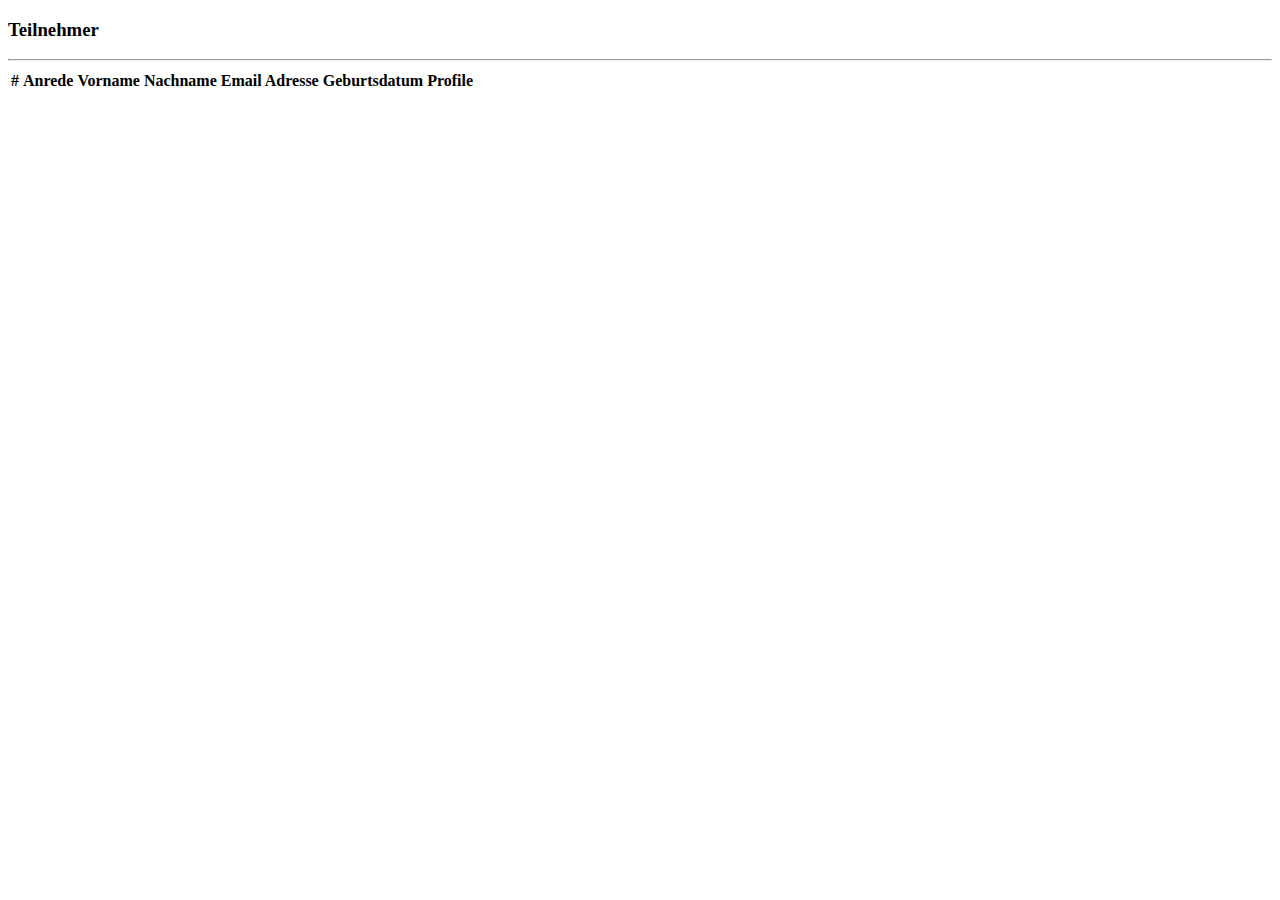
<file: src/main/resources/templates/table.html>
<!DOCTYPE html>						
<html lang="en" xmlns:th="http://www.thymeleaf.org">													
  <head>
    <title>Count</title>
						
  </head>

  <body>
  	<div id="list" class="tabcontent">  			
  		<h3 id="2">Teilnehmer</h3> 	
 		<hr class="vertical"/>		  
		<table class="table mytable" id="idtable">
 				<thead>
   				<tr>
			      <th scope="col">#</th>
			      <th scope="col">Anrede</th>
			      <th scope="col">Vorname</th>
			      <th scope="col">Nachname</th>
			      <th scope="col">Email Adresse</th>
			      <th scope="col">Geburtsdatum</th>
			      <th scope="col">Profile</th>
   				</tr>
 				</thead>
 				<tbody th:each="row, iStat : ${persons}">
 					<tr>
 						<td scope="row" th:text="${iStat.index}" </td>
 						<td th:text="${row.salutation}" />
 						<td th:text="${row.firstname}" />
 						<td th:text="${row.lastname}" />
 						<td th:text="${row.emailaddress}" />
 						<td th:text="${row.birthday}" /> 						
 						<td></td>
 					</tr>
 				</tbody>	
				<tr></tr>			
		</table>
	</div>  
  </body>
</file>
